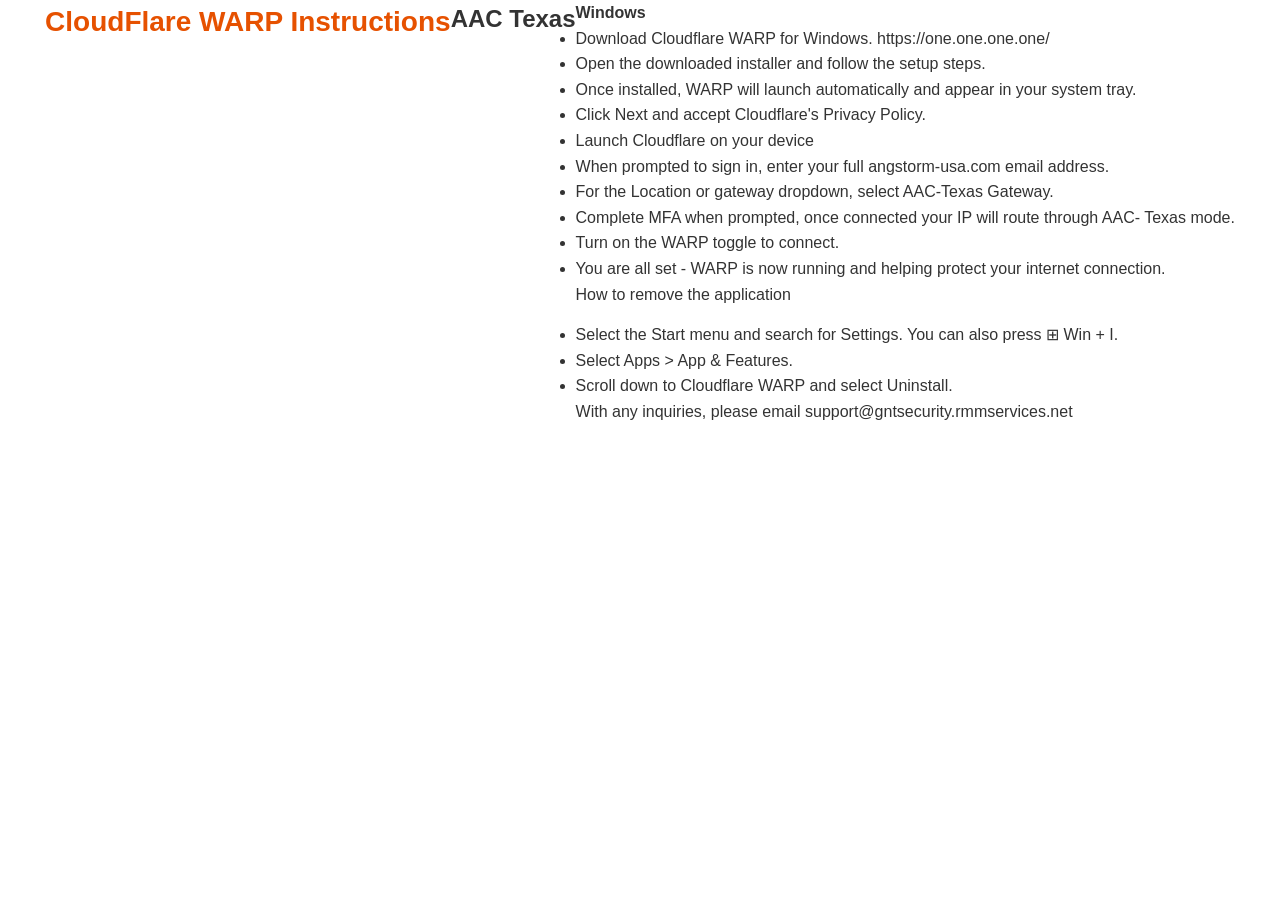
<file: Index.HTML>
<!DOCTYPE html>
<html lang="en">
<head>
    <link rel="stylesheet" href="style.css">
    <meta charset="UTF-8">
    <meta name="viewport" content="width=device-width, initial-scale=1.0">
    <title>Angstrom</title>
    <h1>CloudFlare WARP Instructions</h1>
<h2>AAC Texas</h2>
</head>
<body>
<ul><strong>Windows</strong>
    <li>Download Cloudflare WARP for Windows.
        https://one.one.one.one/ 
</li>
    <li>Open the downloaded installer and follow the setup steps. </li>
    <li>Once installed, WARP will launch automatically and appear in your system tray. </li>
    <li>Click Next and accept Cloudflare's Privacy Policy. </li>
    <li>Launch Cloudflare on your device</li>
    <li>When prompted to sign in, enter your full angstorm-usa.com email address. </li>
    <li>For the Location or gateway dropdown, select AAC-Texas Gateway.</li>
    <li>Complete MFA when prompted, once connected your IP will route through AAC- Texas mode.</li>
    <li>Turn on the WARP toggle to connect. </li>
    <li>You are all set - WARP is now running and helping protect your internet connection.</li>
<p>How to remove the application</p>
    <li>Select the Start menu and search for Settings. You can also press ⊞ Win + I.</li>
    <li>Select Apps > App & Features.</li>
    <li>Scroll down to Cloudflare WARP and select Uninstall.</li>
<footer>With any inquiries, please email support@gntsecurity.rmmservices.net</footer>
</file>
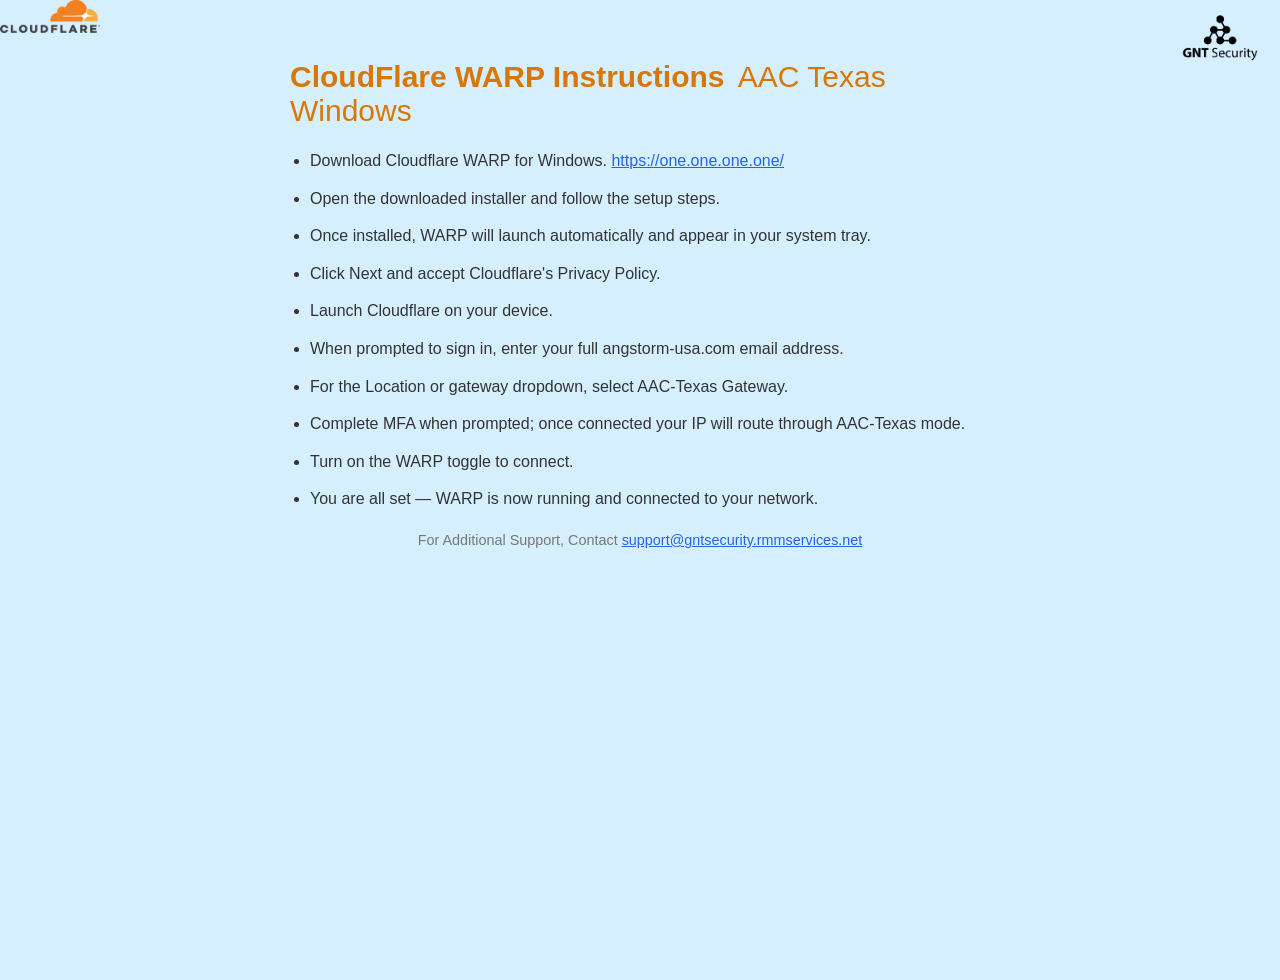
<file: index.HTML>
<!DOCTYPE html>
<html lang="en">

<head>
    <meta charset="UTF-8">
    <meta name="viewport" content="width=device-width, initial-scale=1.0">
    <title>Cloudflare WARP Instructions</title>

    <style>
        body {
            font-family: Arial, sans-serif;
            background: #D6EFFF url('clouds.png') repeat-x fixed;
            background-size: 100px auto;
            background-repeat: no-repeat;
            margin: 0;
            padding: 40px 20px;
            display: flex;
            justify-content: center;
            min-height: 100vh;
        }

        /* Cloud animation */
        @keyframes moveClouds {
            from { background-position: 0 0; }
            to { background-position: -2000px 0; }
        }

        /* Top-right logo */
        .corner-logo {
            position: fixed;
            top: 10px;
            right: 10px;
            width: 100px;
            height: auto;
        }

        .main-content {
            max-width: 700px;
            width: 100%;
        }

        h1 {
            color: #d97706;
            font-size: 30px;
            margin-bottom: 20px;
        }

        h1 span {
            color: #d97706;
            font-size: 30px;
            font-weight: normal;
            margin-left: 5px;
        }

        h2 {
            font-size: 20px;
            color: #374151;
            margin-top: 30px;
        }

        ul {
            padding-left: 20px;
        }

        li {
            margin-bottom: 12px;
            line-height: 1.6;
            color: #333;
        }

        footer {
            text-align: center;
            margin-top: 20px;
            font-size: 0.9em;
            color: #777;
        }

        a {
            color: #2563eb;
        }
    </style>
</head>

<body>

<!-- Top-right logo -->
<img src="logo.png" alt="Company Logo" class="corner-logo">

<div class="main-content">

<h1>CloudFlare WARP Instructions <span>AAC Texas Windows</span></h1>

<ul>
    <li>Download Cloudflare WARP for Windows. <a href="https://one.one.one.one/" target="_blank">https://one.one.one.one/</a></li>
    <li>Open the downloaded installer and follow the setup steps.</li>
    <li>Once installed, WARP will launch automatically and appear in your system tray.</li>
    <li>Click Next and accept Cloudflare's Privacy Policy.</li>
    <li>Launch Cloudflare on your device.</li>
    <li>When prompted to sign in, enter your full angstorm-usa.com email address.</li>
    <li>For the Location or gateway dropdown, select AAC-Texas Gateway.</li>
    <li>Complete MFA when prompted; once connected your IP will route through AAC-Texas mode.</li>
    <li>Turn on the WARP toggle to connect.</li>
    <li>You are all set — WARP is now running and connected to your network.</li>
</ul>

<footer>
    For Additional Support, Contact <a href="mailto:support@gntsecurity.rmmservices.net">support@gntsecurity.rmmservices.net</a><br>
    <a href="https:https://gntsecurity.com/" target="_blank">
    </a>
</footer>

</div>

</body>
</html>
</file>
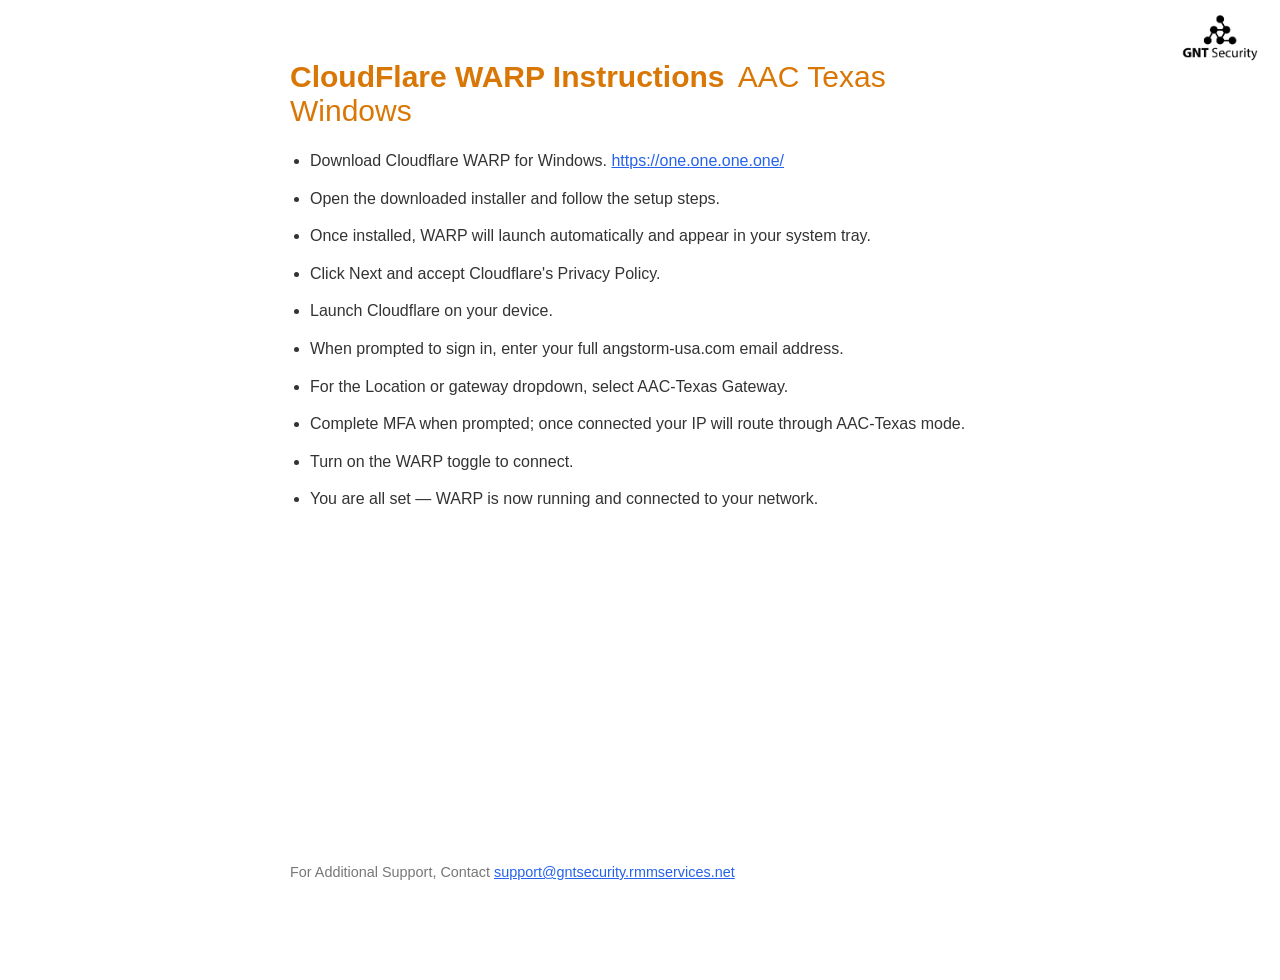
<file: index.html>
<!DOCTYPE html>
<html lang="en">

<head>
    <meta charset="UTF-8">
    <meta name="viewport" content="width=device-width, initial-scale=1.0">
    <title>Cloudflare WARP Instructions</title>

    <style>
        body {
            font-family: Arial, sans-serif;
            background: #ffffff;
            margin: 0;
            padding: 40px 20px;
            display: flex;
            justify-content: center;
            min-height: 100vh;
        }

        @keyframes moveClouds {
            from {
                background-position: 0 0;
            }

            to {
                background-position: -2000px 0;
            }
        }
        
        .corner-logo {
            position: fixed;
            top: 10px;
            right: 10px;
            width: 100px;
            height: auto;
        }

        .main-content {
            max-width: 700px;
            width: 100%;
        }

        h1 {
            color: #d97706;
            font-size: 30px;
            margin-bottom: 20px;
        }

        h1 span {
            color: #d97706;
            font-size: 30px;
            font-weight: normal;
            margin-left: 5px;
        }

        h2 {
            font-size: 20px;
            color: #374151;
            margin-top: 30px;
        }

        ul {
            padding-left: 20px;
        }

        li {
            margin-bottom: 12px;
            line-height: 1.6;
            color: #333;
        }
        Body {
            Font-family: Arial, san-serif;
            background: #FFFFFF;
            margin: 0;
            padding 40px, 20px, 80px;
            display: flex;
            justify-content: center;
            min-height: 100vh;
        }

        footer {
            Position: fixed;
            bottom: 0;
            left: center;
            width: 100%
            margin-top: 20px;
            margin-bottom: 20px;
            font-size: 0.9em;
            color: #777;
            border-top: 1px solid #FFFFFF
        }

        a {
            color: #2563eb;
        }
    </style>
</head>

<body>

    <img src="logo.png" alt="GNT Security LLC" class="corner-logo">

    <div class="main-content">

        <h1>CloudFlare WARP Instructions <span>AAC Texas Windows</span></h1>

        <ul>
            <li>Download Cloudflare WARP for Windows. <a href="https://one.one.one.one/" target="_blank">https://one.one.one.one/</a></li>
            <li>Open the downloaded installer and follow the setup steps.</li>
            <li>Once installed, WARP will launch automatically and appear in your system tray.</li>
            <li>Click Next and accept Cloudflare's Privacy Policy.</li>
            <li>Launch Cloudflare on your device.</li>
            <li>When prompted to sign in, enter your full angstorm-usa.com email address.</li>
            <li>For the Location or gateway dropdown, select AAC-Texas Gateway.</li>
            <li>Complete MFA when prompted; once connected your IP will route through AAC-Texas mode.</li>
            <li>Turn on the WARP toggle to connect.</li>
            <li>You are all set — WARP is now running and connected to your network.</li>
        </ul>

        <footer>
            For Additional Support, Contact <a href="mailto:support@gntsecurity.rmmservices.net">support@gntsecurity.rmmservices.net</a><br>
        </footer>

    </div>

</body>

</html>
</file>
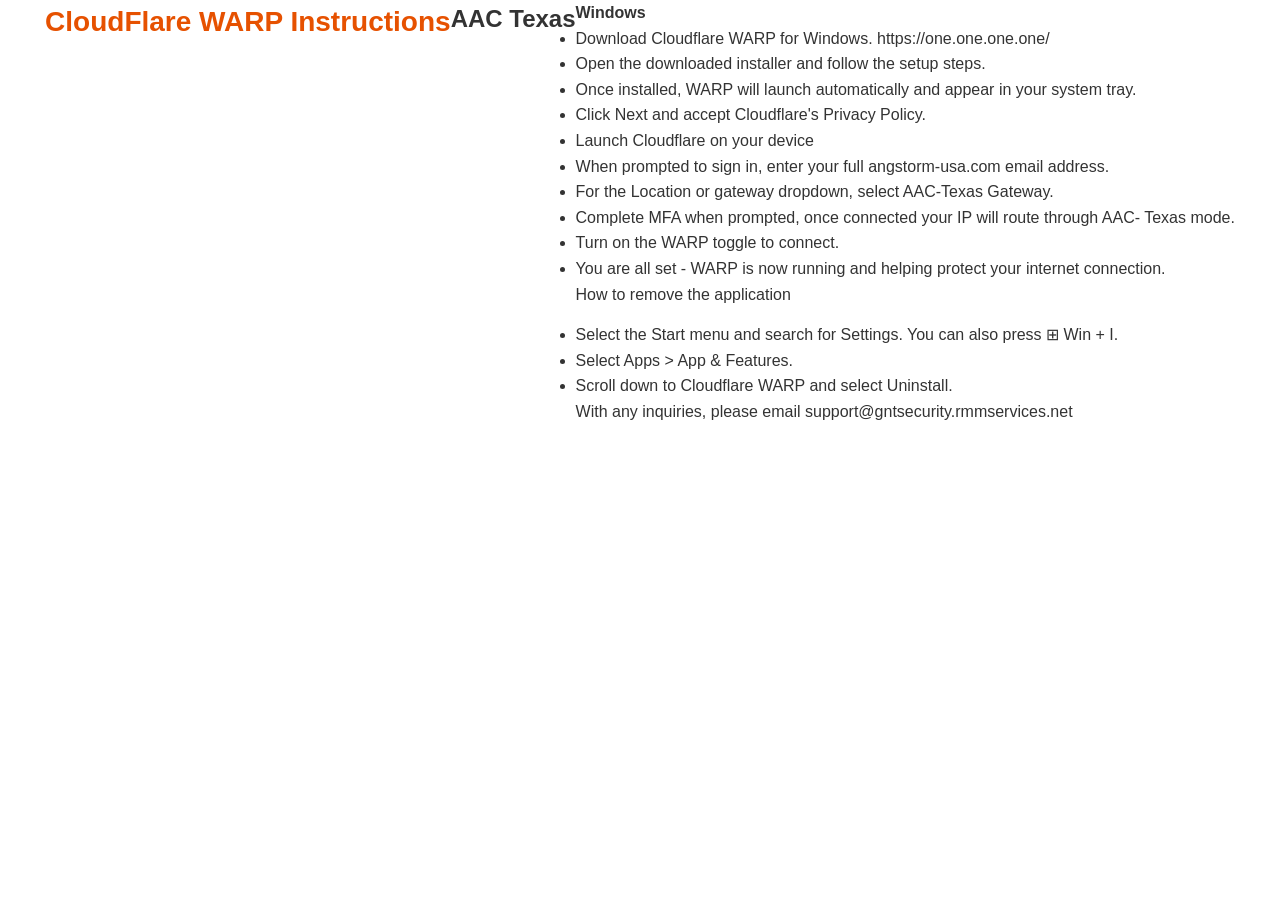
<file: CloudFlare WARP Instructions.HTML>
<!DOCTYPE html>
<html lang="en">
<head>
    <link rel="stylesheet" href="style.css">
    <meta charset="UTF-8">
    <meta name="viewport" content="width=device-width, initial-scale=1.0">
    <title>Angstrom</title>
    <h1>CloudFlare WARP Instructions</h1>
<h2>AAC Texas</h2>
</head>
<body>
<ul><strong>Windows</strong>
    <li>Download Cloudflare WARP for Windows.
        https://one.one.one.one/ 
</li>
    <li>Open the downloaded installer and follow the setup steps. </li>
    <li>Once installed, WARP will launch automatically and appear in your system tray. </li>
    <li>Click Next and accept Cloudflare's Privacy Policy. </li>
    <li>Launch Cloudflare on your device</li>
    <li>When prompted to sign in, enter your full angstorm-usa.com email address. </li>
    <li>For the Location or gateway dropdown, select AAC-Texas Gateway.</li>
    <li>Complete MFA when prompted, once connected your IP will route through AAC- Texas mode.</li>
    <li>Turn on the WARP toggle to connect. </li>
    <li>You are all set - WARP is now running and helping protect your internet connection.</li>
<p>How to remove the application</p>
    <li>Select the Start menu and search for Settings. You can also press ⊞ Win + I.</li>
    <li>Select Apps > App & Features.</li>
    <li>Scroll down to Cloudflare WARP and select Uninstall.</li>
<footer>With any inquiries, please email support@gntsecurity.rmmservices.net</footer>
</file>
<file: style.css>
* {
    margin: 0;
    padding: 0;
    box-sizing: border-box;
}

body {
    font-family: Arial, sans-serif;
    background-color: #FFFFFF; /* White */
    color: #333333; /* Dark gray text for readability */
    line-height: 1.6;
    display: flex;
    justify-content: center;
    align-item: center;
    padding: 40px20px;
    min-height: 100vh; /* Full viewport height */
}
 
.container {
display: flex;
justify-content: center; /* Centers horizontally */
align-items: center; /* Centers vertically */
height: 200px; /* Example height */
border: 1px solid black; /* Optional for visualization */
}
 
/* Heading styles */
h1 {
    font-size: 28px;
    color: #E65100; 
    margin-bottom: 20px;
}
 
/* Paragraph styles */
p {
    margin-bottom: 15px;
}
 
.btn {
    display: inline-block;
    background-color: #FF9800;
    color: #FFFFFF;
    padding: 10px 20px;
    text-decoration: none;
    border-radius: 4px;
    font-weight: bold;
    transition: background 0.3s ease;
}
 
.btn:hover {
    background-color: #E65100;
}
</file>
